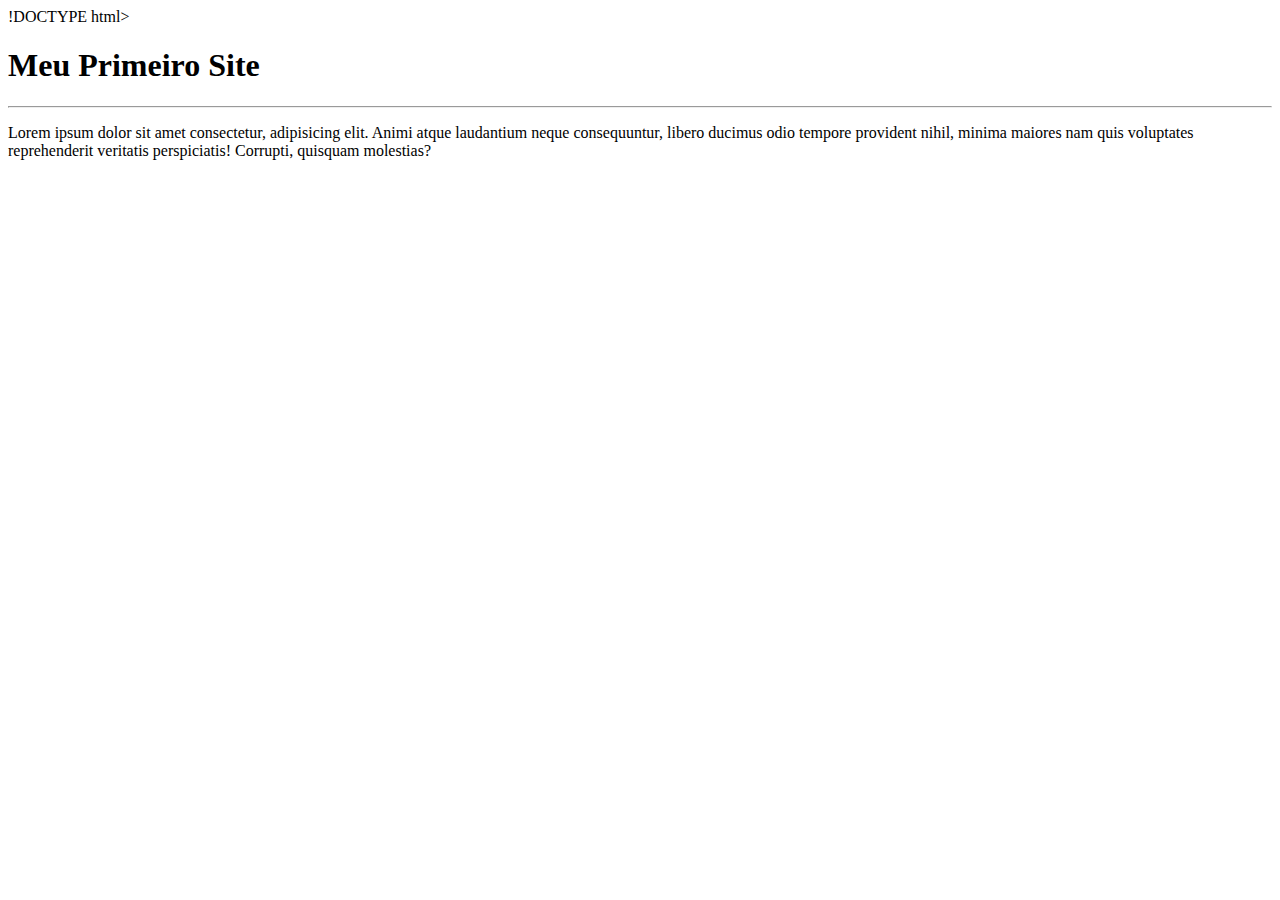
<file: index.html>
!DOCTYPE html>
<html lang="pt-br">
<head>
    <meta charset="UTF-8">
    <meta name="viewport" content="width=device-width, initial-scale=1.0">
    <title>Primeiro Site</title>
</head>
<body>
    <h1>Meu Primeiro Site</h1>
    <hr>
    <p>Lorem ipsum dolor sit amet consectetur, adipisicing elit. Animi atque laudantium neque consequuntur, libero ducimus odio tempore provident nihil, minima maiores nam quis voluptates reprehenderit veritatis perspiciatis! Corrupti, quisquam molestias?</p>
</body>
</html>
</file>
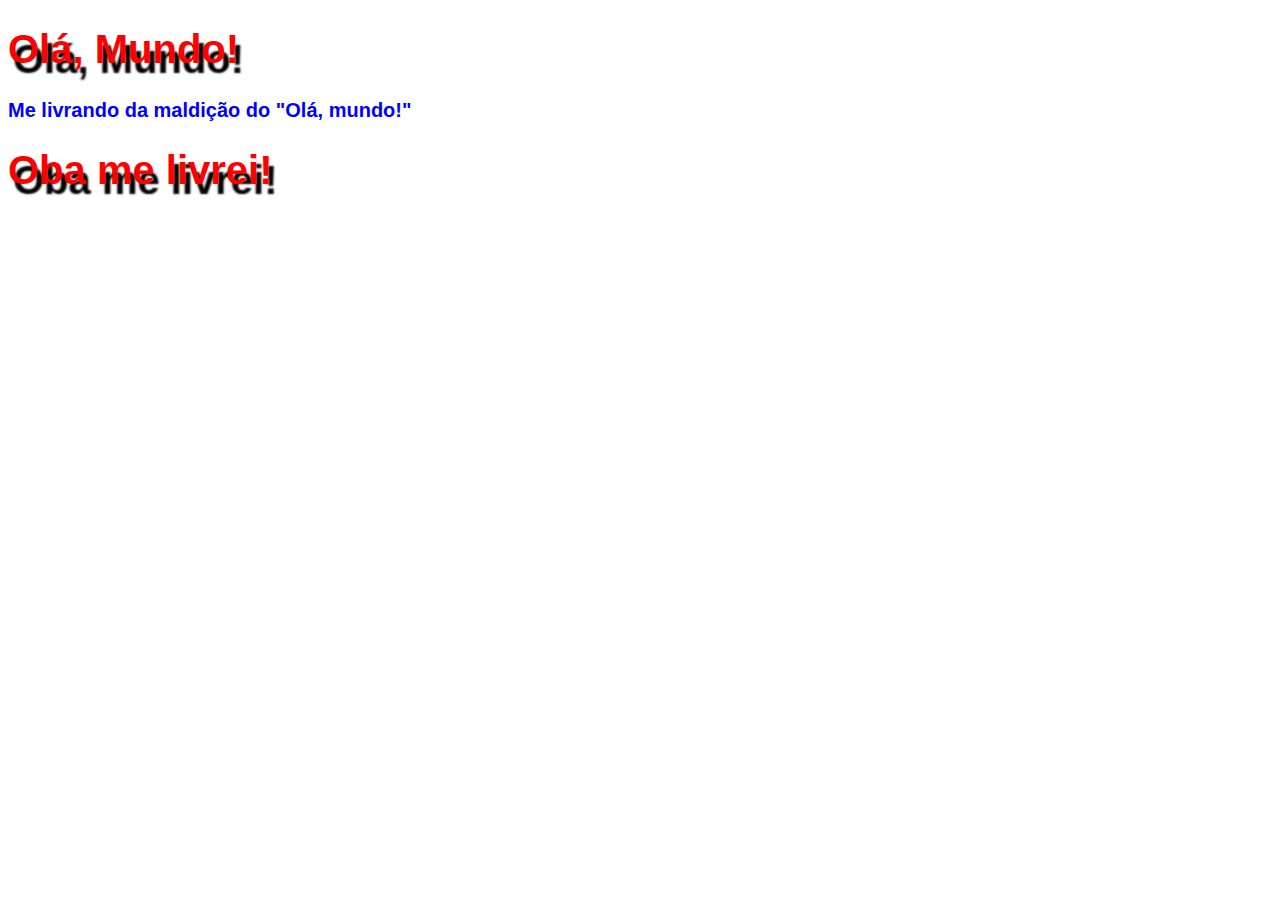
<file: HTML5 - Ant/index.html>
<!DOCTYPE html>
<html lang="pt-br">
    <head>
        <meta charset="UTF-8"/>
        <title>Curso de HTML5 - Antigo</title>
        <style>
            h1 {
                color: red;
                font-family: Arial, Helvetica, sans-serif;
                font-size: 30pt;                
                text-shadow: 5px 10px 2px black;
            }
            h2 {
                color: blue;
                font-family: Arial, Helvetica, sans-serif;
                font-size: 15pt;                
            }
        </style>
    </head>
    <body>
        <h1>Olá, Mundo!</h1>
        <h2>Me livrando da maldição do "Olá, mundo!"</h2>
        <h1>Oba me livrei!</h1>
    </body>
</html>
</file>
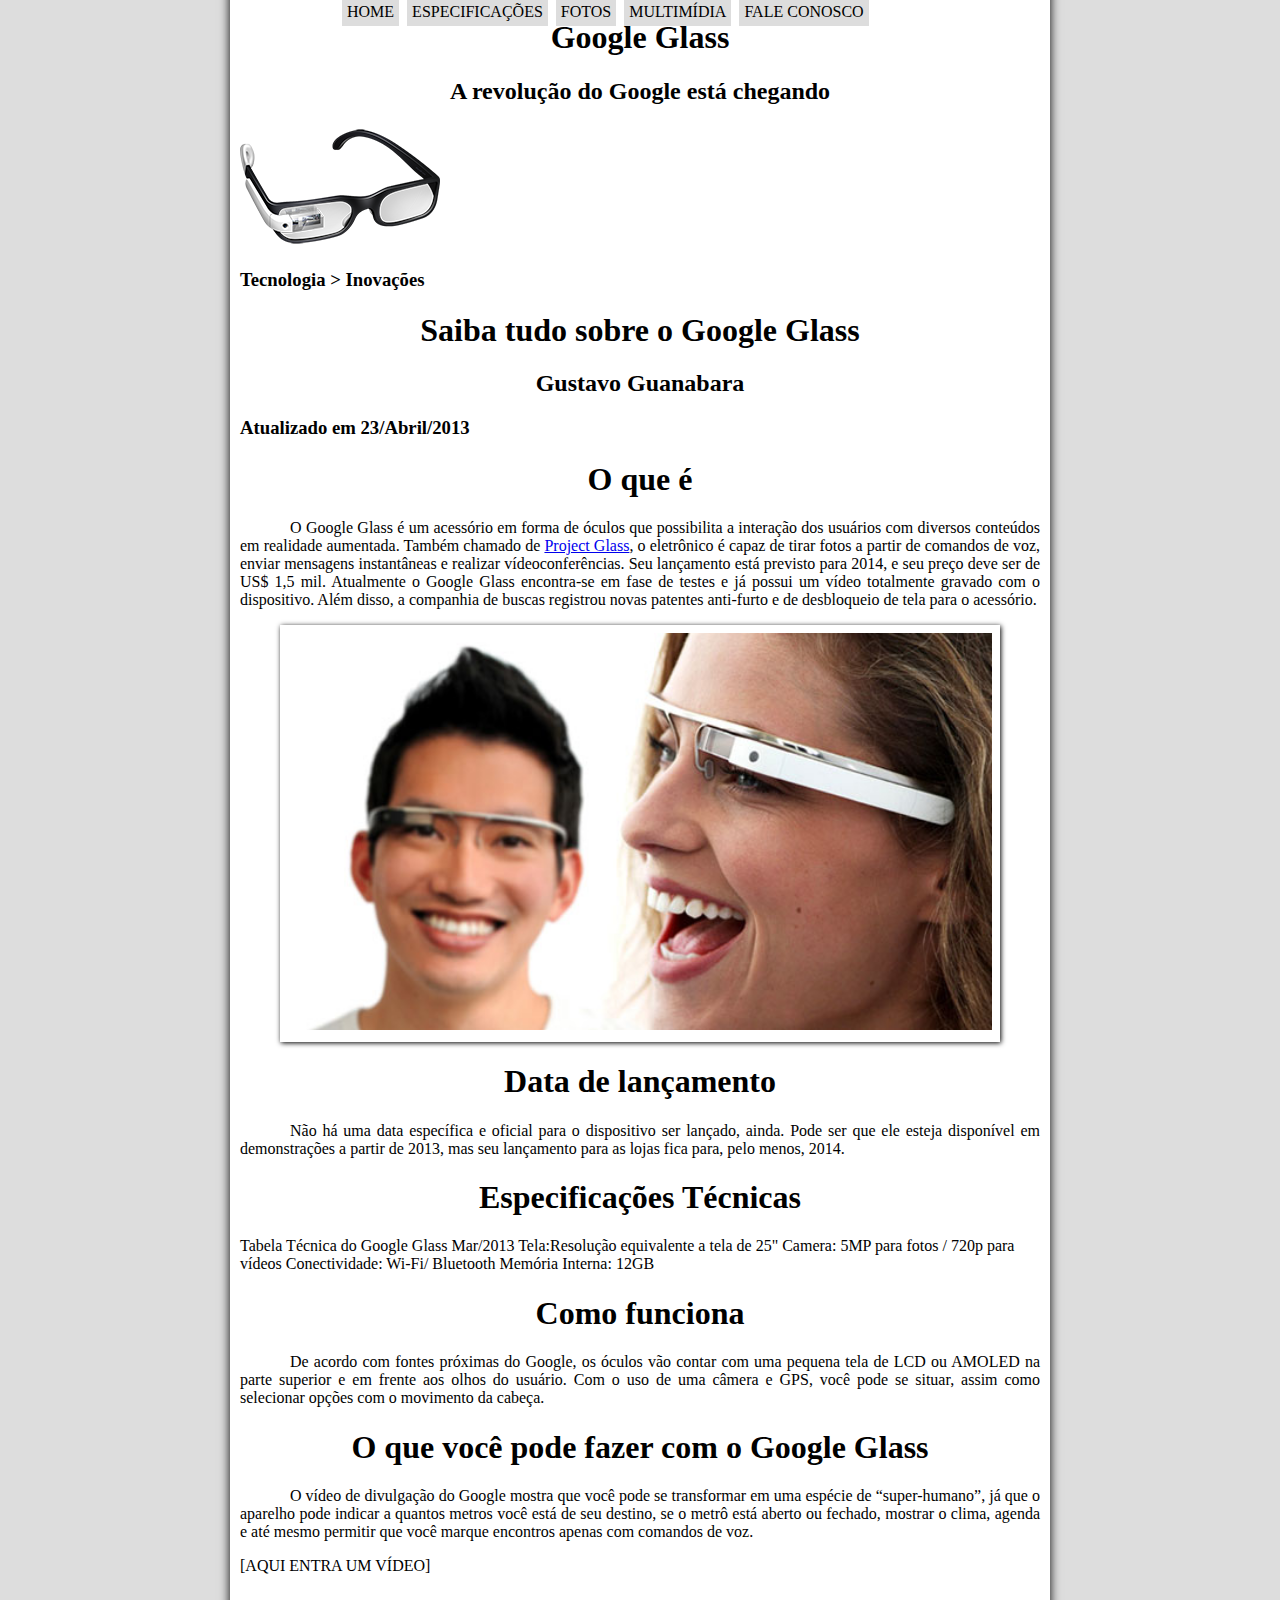
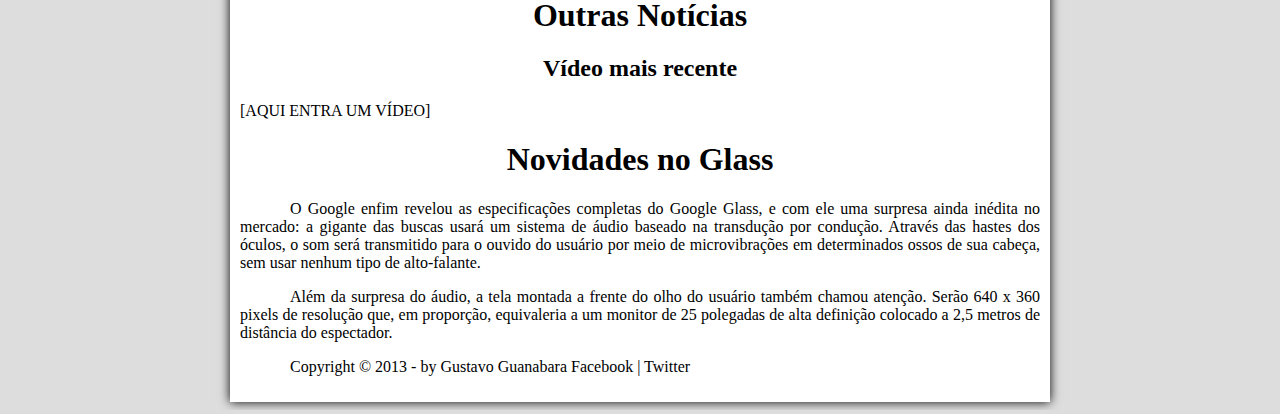
<file: HTML5 - Ant/projeto-glass-html5/index.html>
<!DOCTYPE html>
<html lang="pt-br">
    <head>
        <meta charset="UTF-8"/>
        <link rel="stylesheet" type="text/css" href="_css/estilo.css"/>
        <title>Tudo sobre Google Glass</title>
    </head>
    <body>
        <div id="interface">
            <header id="'cabecalho">
                <hgroup>
                    <h1>Google Glass</h1>
                    <h2>A revolução do Google está chegando</h2>
                </hgroup>       
                <img id="icone" src="_imagens/glass-oculos-preto-peq.png"/>

                <nav id="menu">
                    <h1>Menu Principal</h1>

                    <ul>
                        <li><a href="index.html">Home</a></li>
                        <li><a href="specs.html">Especificações</a></li>
                        <li><a href="fotos.html">Fotos</a></li>
                        <li><a href="multimidia.html">Multimídia</a></li>
                        <li><a href="fale-conosco.html">Fale conosco</a></li>
                    </ul>

                </nav>
            </header>
            
            <hgroup>
                <h3>Tecnologia > Inovações</h3>
                <h1>Saiba tudo sobre o Google Glass</h1>
                <h2>Gustavo Guanabara</h2>
                <h3>Atualizado em 23/Abril/2013</h3>
            </hgroup>

            <h1>O que é</h1>

            <p>O Google Glass é um acessório em forma de óculos que possibilita a interação dos usuários com diversos conteúdos em realidade aumentada. Também chamado de <a href="https://www.google.com/glass/photography/" target="_blank">Project Glass</a>, o eletrônico é capaz de tirar fotos a partir de comandos de voz, enviar mensagens instantâneas e realizar vídeoconferências. Seu lançamento está previsto para 2014, e seu preço deve ser de US$ 1,5 mil. Atualmente o Google Glass encontra-se em fase de testes e já possui um vídeo totalmente gravado com o dispositivo. Além disso, a companhia de buscas registrou novas patentes anti-furto e de desbloqueio de tela para o acessório.</p>

            <figure class="foto-legenda">
                <img src="_imagens/glass-quadro-homem-mulher.jpg"/>
                <figcaption>
                    <h3>Google Glass</h3>
                    <p>O Google Glass é um acessório em forma de óculos que possibilita a interação dos usuários com diversos conteúdos em realidade aumentada.</p>
                </figcaption>
            </figure>
            
            <h1>Data de lançamento</h1>

            <p>Não há uma data específica e oficial para o dispositivo ser lançado, ainda. Pode ser que ele esteja disponível em demonstrações a partir de 2013, mas seu lançamento para as lojas fica para, pelo menos, 2014.</p>

            <h1>Especificações Técnicas</h1>
            Tabela Técnica do Google Glass Mar/2013

            Tela:Resolução equivalente a tela de 25"
            Camera: 5MP para fotos / 720p para vídeos
            Conectividade: Wi-Fi/ Bluetooth
            Memória Interna: 12GB

            <h1>Como funciona</h1>

            <p>De acordo com fontes próximas do Google, os óculos vão contar com uma pequena tela de LCD ou AMOLED na parte superior e em frente aos olhos do usuário. Com o uso de uma câmera e GPS, você pode se situar, assim como selecionar opções com o movimento da cabeça.</p>

            <h1>O que você pode fazer com o Google Glass</h1>

            <p>O vídeo de divulgação do Google mostra que você pode se transformar em uma espécie de “super-humano”, já que o aparelho pode indicar a quantos metros você está de seu destino, se o metrô está aberto ou fechado, mostrar o clima, agenda e até mesmo permitir que você marque encontros apenas com comandos de voz.</p>

            [AQUI ENTRA UM VÍDEO]

            <h1>Outras Notícias</h1>
            <h2>Vídeo mais recente</h2>

            [AQUI ENTRA UM VÍDEO]

            <h1>Novidades no Glass</h1>

            <p>O Google enfim revelou as especificações completas do Google Glass, e com ele uma surpresa ainda inédita no mercado: a gigante das buscas usará um sistema de áudio baseado na transdução por condução. Através das hastes dos óculos, o som será transmitido para o ouvido do usuário por meio de microvibrações em determinados ossos de sua cabeça, sem usar nenhum tipo de alto-falante.</p>

            <p>Além da surpresa do áudio, a tela montada a frente do olho do usuário também chamou atenção. Serão 640 x 360 pixels de resolução que, em proporção, equivaleria a um monitor de 25 polegadas de alta definição colocado a 2,5 metros de distância do espectador.</p>

            <p>Copyright &copy; 2013 - by Gustavo Guanabara Facebook | Twitter</p>

        </div>
    </body>
</html>
</file>
<file: HTML5 - Ant/projeto-glass-html5/_css/estilo.css>
@charset "UTF-8";

body
{
    background-color: #dddddd;
    color: rgba(0, 0, 0, 1);
}

header#cabecalho
{
    position: absolute;
    left: 600px;
    top: 40px;
}

header#cabecalho
{
    /* Proxima aula */
}


div#interface
{
    width: 800px;
    background-color: white;
    margin: -20px auto 0px auto;
    box-shadow: 0px 0px 10px black;
    padding: 10px;
}

p
{
    text-align: justify;
    text-indent: 50px;
}

h1, h2
{
    text-align: center;
}

/* Formatação de imagens com legendas */
figure.foto-legenda
{
    position: relative;
    border: 8px solid white;
    box-shadow: 1px 1px 5px black;
}

figure.foto-legenda img
{
    width: 100%;
    height: 100%;    
}

figure.foto-legenda figcaption
{
    opacity: 0;
    position: absolute;
    top: 0px;
    background-color: rgba(0, 0, 0, 0.4);
    color: white;
    width: 100%;
    height: 100%;
    padding: 10px;
    box-sizing: border-box;
    transition: opacity 1s;
}

figure.foto-legenda:hover figcaption
{
    opacity: 1;
}

/* Formatação do menu */
nav#menu
{
    display: block;
}

nav#menu ul
{
    list-style: none;
    text-transform: uppercase;
    position: absolute;
    top: -20px;
    left: 300px;
}

nav#menu li
{
    display: inline-block;
    background-color: #dddddd;
    padding: 5px;
    margin: 2px;
    transition: background-color 1s;
}

nav#menu li:hover
{
    background-color: #606060;
}

nav#menu h1
{
    display: none;
}

nav#menu a
{
    text-decoration: none;
    color: black;
}

nav#menu a:hover
{
    color: white;
}
</file>
